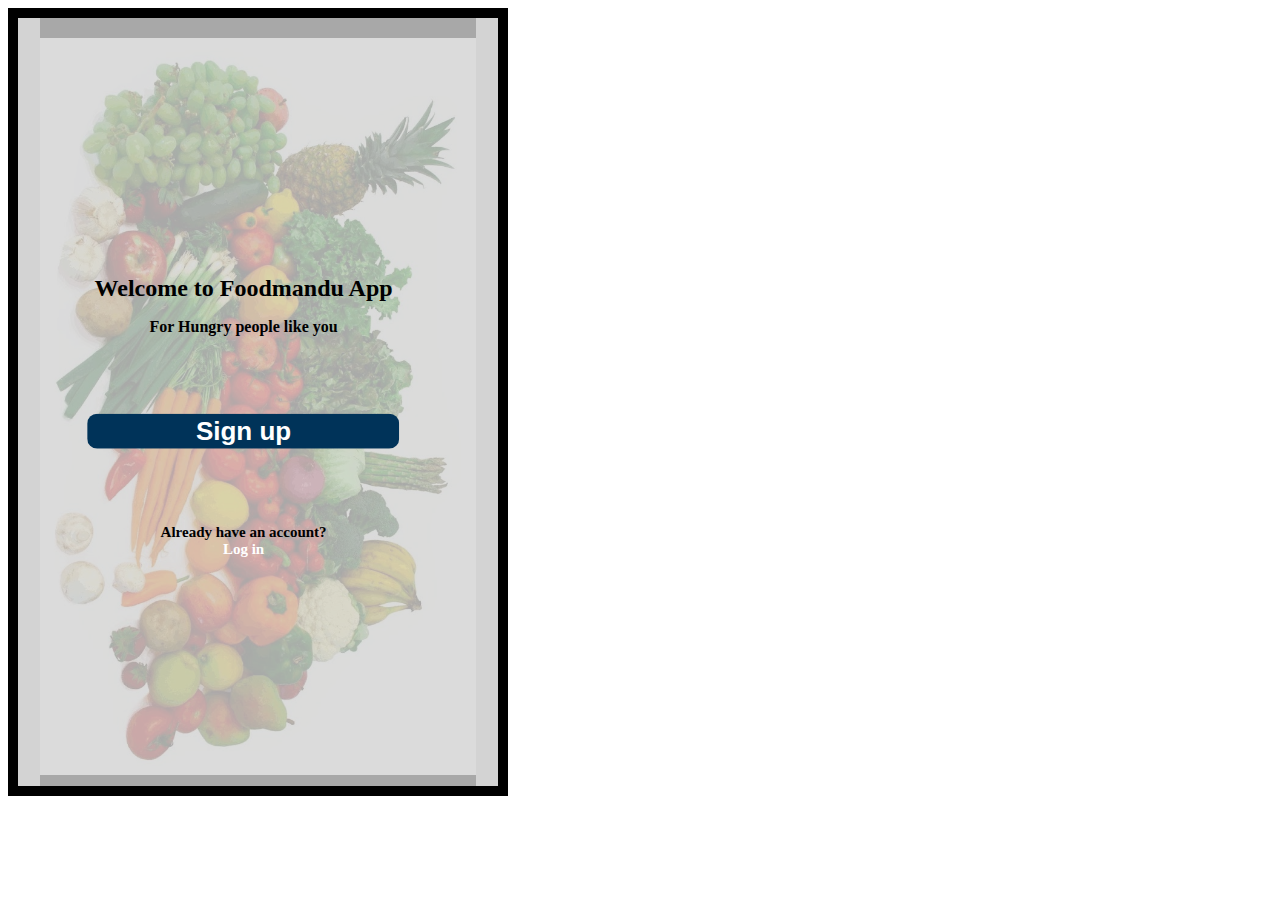
<file: index.html>
<!Doctype html>
<html lang="en">
    <head>
        <meta charset="utf-8">
        <title>Foodmandu App</title>
        <meta name="viewport" content="width=device-width, initial-scale=1">
        <link rel="stylesheet" href="css/style.css">
        <link rel='icon' href="pictures/icon.png" type="image/x-icon">
    </head>
    <body>
      <div class="box">
        <div class="container">
          <img src="pictures/img1.jpg" alt='fruits' typeof="foaf:Image">
          <div class="centered">
            <h1> Welcome to Foodmandu App</h1>
            <h2> For Hungry people like you</h2>
            <a href="login.html"><button> Sign up</button></a>
            <p><strong> Already have an account? <a href=Loginpage.html>Log in</strong></p></a>
          </div>
        </div>
      </div>
</body>
</html>
</file>
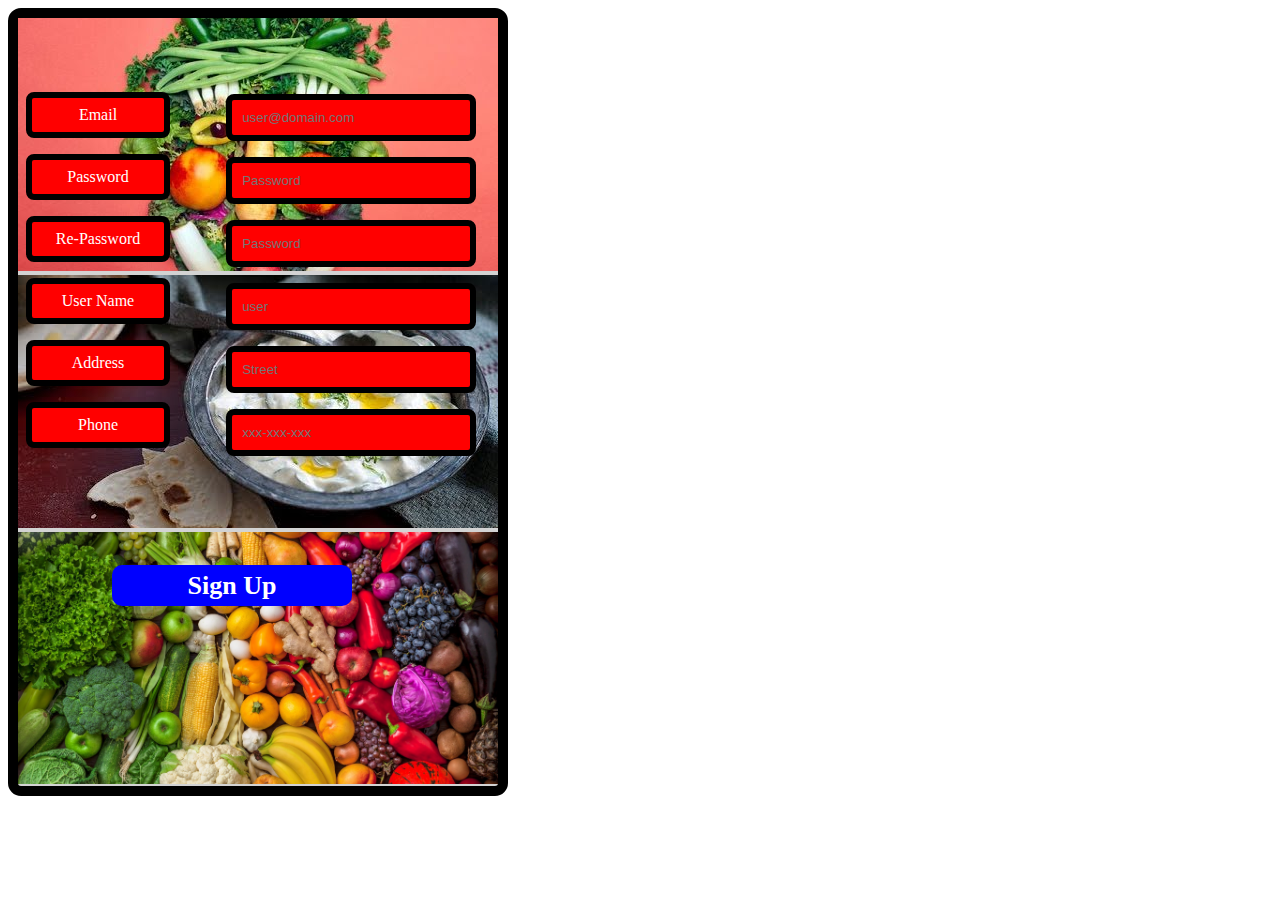
<file: login.html>
<!doctype html>
<html lang="en">
    <head>
        <meta charset="utf-8">
        <title>Foodmandu App</title>
        <meta name="viewport" content="width=device-width, initial-scale=1">
        <link rel="stylesheet" href="css/style1.css">
        <link rel='icon' href="pictures/icon.png" type="image/x-icon">
    </head>
    <body>
      <div class="box">
        <div class="container">
          <img src="pictures/img2.jpg" alt='vegetables' typeof="foaf:Image">
          <img src="pictures/img4.jpg" alt='vegetables' typeof="foaf:Image">
          <img src="pictures/img3.jpg" alt='vegetables' typeof="foaf:Image">
          <div class='left'>
            <label> Email</label>
            <label> Password</label>
            <label> Re-Password</label>
            <label> User Name</label>
            <label> Address</label>
            <label> Phone</label>
          </div>
            <div class='right'>
              <input type="email" placeholder="user@domain.com" required>
              <input type="password" placeholder="Password" required>
              <input type="password" placeholder="Password" required>
              <input type="text" placeholder="user" required>
              <input type="text" placeholder="Street" required>
              <input type="text" placeholder="xxx-xxx-xxx" required>
            </div>
      <a href="mainpage.html" class="button"> Sign Up</a>
      </div>
    </div>
  </body>
  </html>
</file>
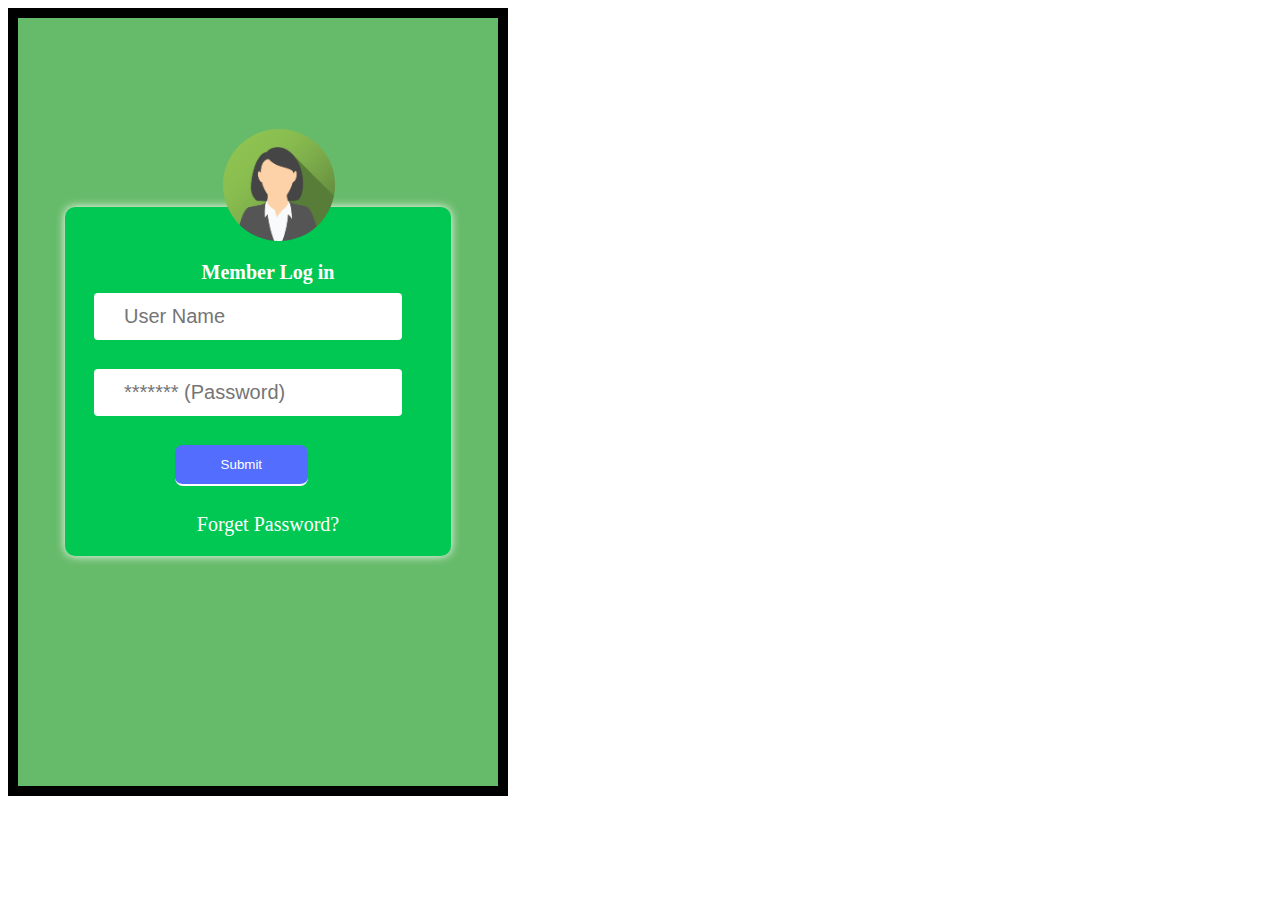
<file: Loginpage.html>
<!Doctype html>
<html Lang="en">
<head>
  <meta charset="utf-8">
  <title>Foodmandu App</title>
  <meta name="viewport" content="width=device-width, initial-scale=1">
  <link rel="stylesheet" href="css/style2.css">
  <link rel='icon' href="pictures/icon.png" type="image/x-icon">
</head>
<body>
  <div class="box">
    <div class="form-container">
      <img src="pictures/img5.png" alt="user image">
        <ul class="list">
          <li><strong> Member Log in</strong></li>
          <li><input type="text" name ="User Name" placeholder="User Name"></li>
          <li><input type="Password" name ="Password" placeholder="******* (Password)"></li>
          <a href="mainpage.html"><li><input type="Submit" name ="Log In" value="Submit" class="button"></li>
          <br><a href="#"><li>Forget Password?</li>
        </ul>
    </div>
  </div>
</body>
</html>
</file>
<file: css/style.css>
.box{
  width: 30em;
  height: 48em;
  background-color: lightgrey;
  border: 10px solid black;
}
img{
  -o-object-fit: cover;
  object-fit: cover;
  font-family: "object-fit: cover;";
  opacity: 0.2;
  background-repeat: no-repeat;
  width: 91%;
}
.container {
  position: relative;
  text-align: center;
  color: #000000;
}
.centered{
  position: absolute;
  top: 50%;
  left: 40.5%;
  transform: translate(-40%, -40%);
}
p {
   font-size: 15px;
   font-family: serif;
   text-align: inherit;
   padding: 4em;
}

h1{
  font-size: 1.5em;
}
h2{
  font-size: 1em;
  padding-bottom: 4em;
}

button{
    color: #ffffff;
    cursor: pointer;
    background-color: #003359;
    border: 1px solid transparent;
    -webkit-border-radius: 4px 4px 0 0;
    -moz-border-radius: 4px 4px 0 0;
    border-radius: 10px;
    font-weight: bold;
    font-size: 26px;
    width:12em;
}
button:focus{
  outline: none;
}

button:hover{
  cursor: pointer;
  background-color: Black;
  transform: translateX(10px) skewX(-5deg);
  opacity: 0.9;
  transition:.7s;
}
a:link{
  text-decoration: none;
  color: #ffffff;
}
a:visited{
  color:#ffffff;
}
</file>
<file: css/style1.css>
.left{
  width: 12em;
  height: 30em;
  margin-top: -44em;
  margin-left: -1em;
}
.right{
  width: 17em;
  height: 30em;
  padding: 5px;
  margin-left:12em;
  margin-top:-30.2em;
}
.box{
  width: 30em;
  height: 48em;
  background-color: lightgrey;
  border: 10px solid black;
  border-radius: 13px;
}
input{
  width: 80%;
  padding: 10px;
  margin: 8px 0 8px 0;
  display: inline-block;
  border: none;
  background:red;
  border: 6px solid black;
  border-radius: 8px;
}
input:focus{
  background-color: #ddd;
  outline: none;
}
label{
  width: 60%;
  padding: 8px;
  margin: 8px 0 8px 0;
  display: inline-block;
  border: none;
  background:red;
  border: 6px solid black;
  border-radius: 8px;
  color: #ffffff;
}
img{
  -o-object-fit: cover;
  object-fit: cover;
  font-family: "object-fit: cover;";
  background-repeat: no-repeat;
  width: 100%;
  height: 15.8em;
}
.button{
  color: #ffffff;
    cursor: pointer;
    background-color: #0000ff;
    border: 1px solid transparent;
    -webkit-border-radius: 4px 4px 0 0;
    -moz-border-radius: 4px 4px 0 0;
    border-radius: 10px;
    font-weight: bold;
    font-size: 26px;
    padding: 5px 75px;
    margin-left: -2em;
}
.button:hover{
  background-color: black;
  box-shadow: 2px 9px #666;
  transform: translateX(8px);
  cursor: pointer;
  background-color: Black;
  transform: translateX(10px) skewX(-5deg);
  opacity: 0.9;
  transition:.7s;
}

a:link{
  text-decoration: none;
}
a :visited{
  color:#ffffff;
}
.container {
  position: relative;
  text-align: center;
  color: #000000;
}
</file>
<file: css/style2.css>
.box{
  width: 30em;
  height: 48em;
  background-color: #66BB6A;
  border: 10px solid black;
}
.form-container{
  width: 326px;
  height: 309px;
  padding: 20px 30px;
  background-color: #00C853;
  border-radius: 10px;
  box-shadow: 0 0 10px 0 #fff;
  margin: 0 auto;
  position: relative;
  margin-top: 21vh;
}
img{
  width: 7em;
  margin-top: -11em;
  margin-left: 8em;
  border-radius: 50%;
}
input[type="text"], input[type="Password"]{
  height: 45px;
  width: 276px;
  font-size: 20px;
  border-radius: 4px;
  border: none;
  margin-bottom: 20px;
  background-color: #fff;
  padding-left: 30px;
  margin-left: -2em;
}
.button{
  padding: 12px 46px;
  color:#fff;
  background-color: #536DFE;
  border: none;
  border-radius: 8px;
  border-bottom: 2px solid;
  margin-left: -4em;
}
.button:focus{
  outline: none;
}

.button:hover{
  cursor: pointer;
  background-color: Black;
  transform: translateX(10px) skewX(-5deg);
  opacity: 0.9;
  transition:.7s;
}
li{
  font-size: 20px;
  padding-bottom: 4px;
  margin-bottom: 5px;
  color:#fff;
  position: relative;
  margin-left: -1em;
}
a:link{
  text-decoration: none;
  color: #ffffff;
}























ul.list{
  list-style-type: none;
  text-align: center;
}

ul.list.li{
  width: 250px;
  margin-bottom: 15px;
}
ul.list.li input{
  width: 250px;
  text-align: center;
  padding: 8px 0px;
  border: none;
  background-color: #d3d3d3;
}
ul.list.li input[type="button"]{
  background-color: #4690fb;
  color: #fff;
}
ul.list.li:nth-child(5){
  color:blue;
}
</file>
